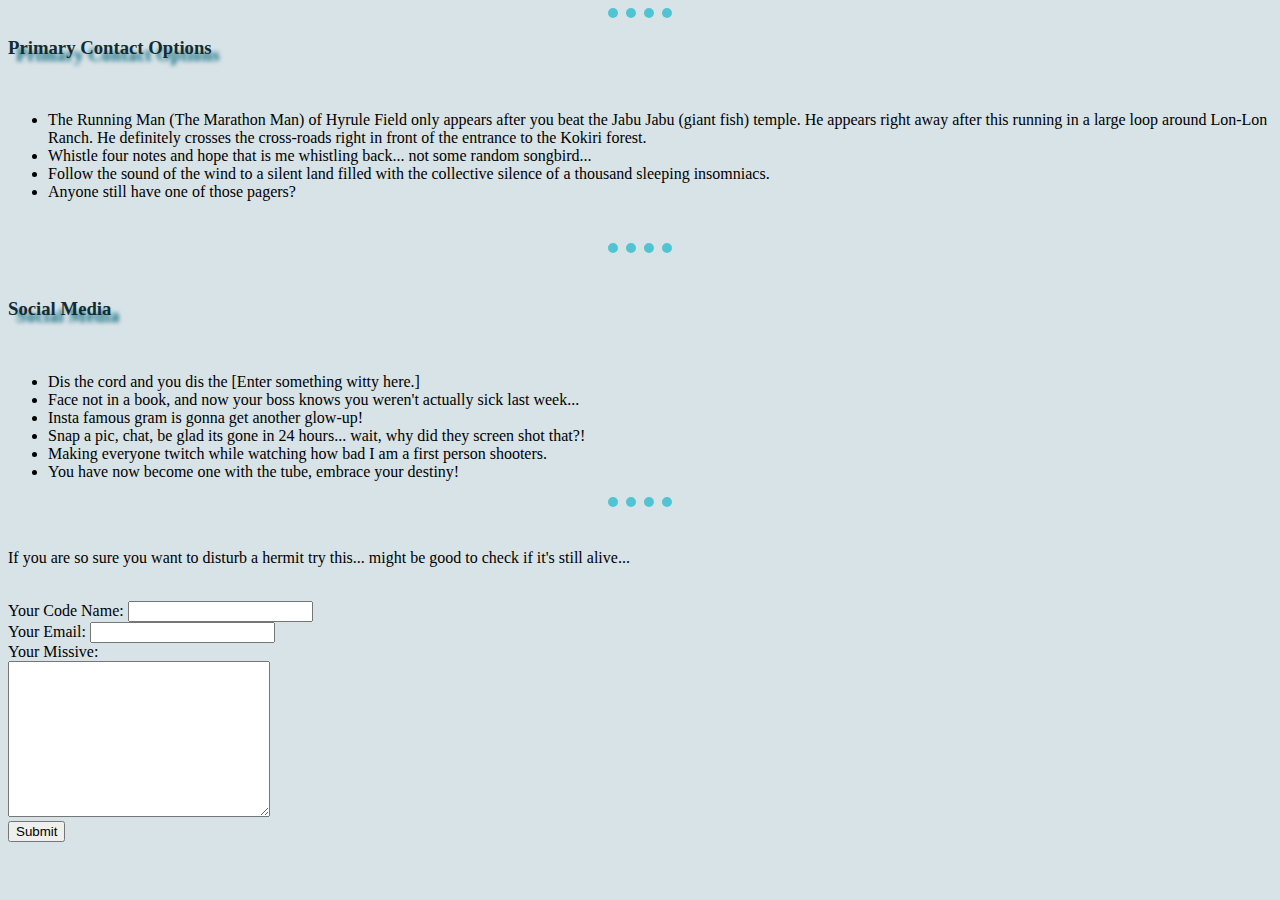
<file: contact information.html>
<!DOCTYPE html>
<html lang="en" dir="ltr">

  <head>

    <meta charset="utf-8">
    <title>Contact Information</title>
    <link rel="stylesheet" href="css/styles.css">

  </head>

  <hr>

  <body>

    <h3>Primary Contact Options</h3><br>

    <ul>
      <li>The Running Man (The Marathon Man) of Hyrule Field only appears after you beat the Jabu Jabu (giant fish) temple. 
        He appears right away after this running in a large loop around Lon-Lon Ranch. He definitely crosses the cross-roads 
        right in front of the entrance to the Kokiri forest.</li>
      <li>Whistle four notes and hope that is me whistling back... not some random songbird...</li>
      <li>Follow the sound of the wind to a silent land filled with the collective silence of a thousand sleeping insomniacs.</li>
      <li>Anyone still have one of those pagers?</li>
    </ul><br>

    <hr><br>

  <h3>Social Media</h3><br>

    <ul>
      <li>Dis the cord and you dis the [Enter something witty here.]</li>
      <li>Face not in a book, and now your boss knows you weren't actually sick last week...</li>
      <li>Insta famous gram is gonna get another glow-up!</li>
      <li>Snap a pic, chat, be glad its gone in 24 hours... wait, why did they screen shot that?!</li>
      <li>Making everyone twitch while watching how bad I am a first person shooters.</li>
      <li>You have now become one with the tube, embrace your destiny!</li>
    </ul>

    <hr><br>
    
    <p>If you are so sure you want to disturb a hermit try this... might be good to check if it's still alive...</p><br>
    <form action="mailto:contactmesongbird@gmail.com" method="post" enctype="text/plain">
      <label>Your Code Name:</label>
      <input type="text" name="Your Code Name" value=""><br>
      <label>Your Email:</label>
      <input type="email" name="Your Email" value=""><br>
      <label>Your Missive:</label><br>
      <textarea name="" rows="10" cols="30"></textarea><br>
      <input type="submit" name="Your Missive">
    </form><br>

  </body>

</html>
</file>
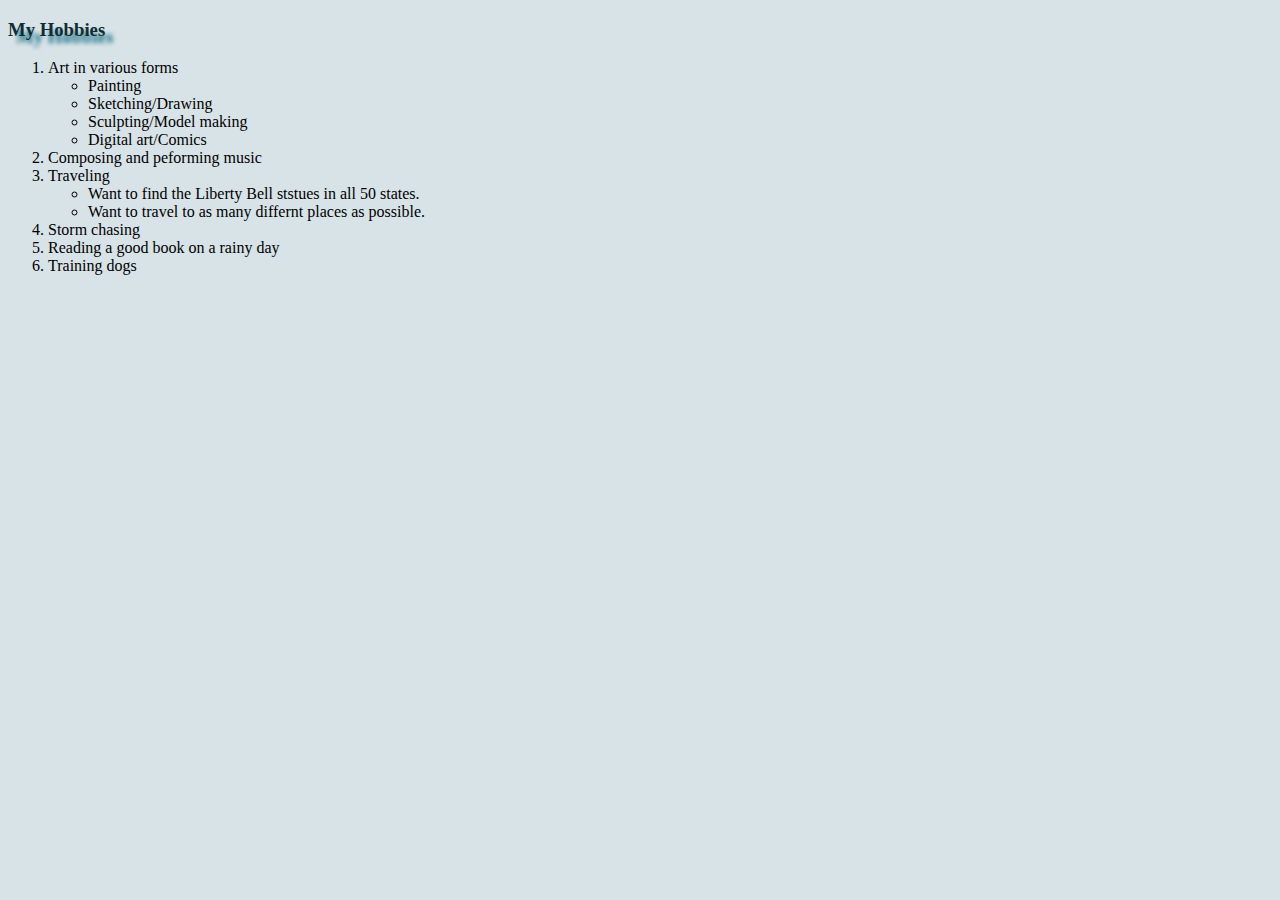
<file: hobbies.html>
<!DOCTYPE html>
<html lang="en" dir="ltr">

  <head>

    <meta charset="utf-8">
    <title>My Hobbies</title>
    <link rel="stylesheet" href="css/styles.css">

  </head>

  <body>

    <h3>My Hobbies</h3>

    <ol>
      <li>Art in various forms</li>
        <ul>
          <li>Painting</li>
          <li>Sketching/Drawing</li>
          <li>Sculpting/Model making</li>
          <li>Digital art/Comics</li>
        </ul>
      <li>Composing and peforming music</li>
      <li>Traveling</li>
        <ul>
          <li>Want to find the Liberty Bell ststues in all 50 states.</li>
          <li>Want to travel to as many differnt places as possible.</li>
        </ul>
      <li>Storm chasing</li>
      <li>Reading a good book on a rainy day</li>
      <li>Training dogs</li>
    </ol>  

  </body>

</html>
</file>
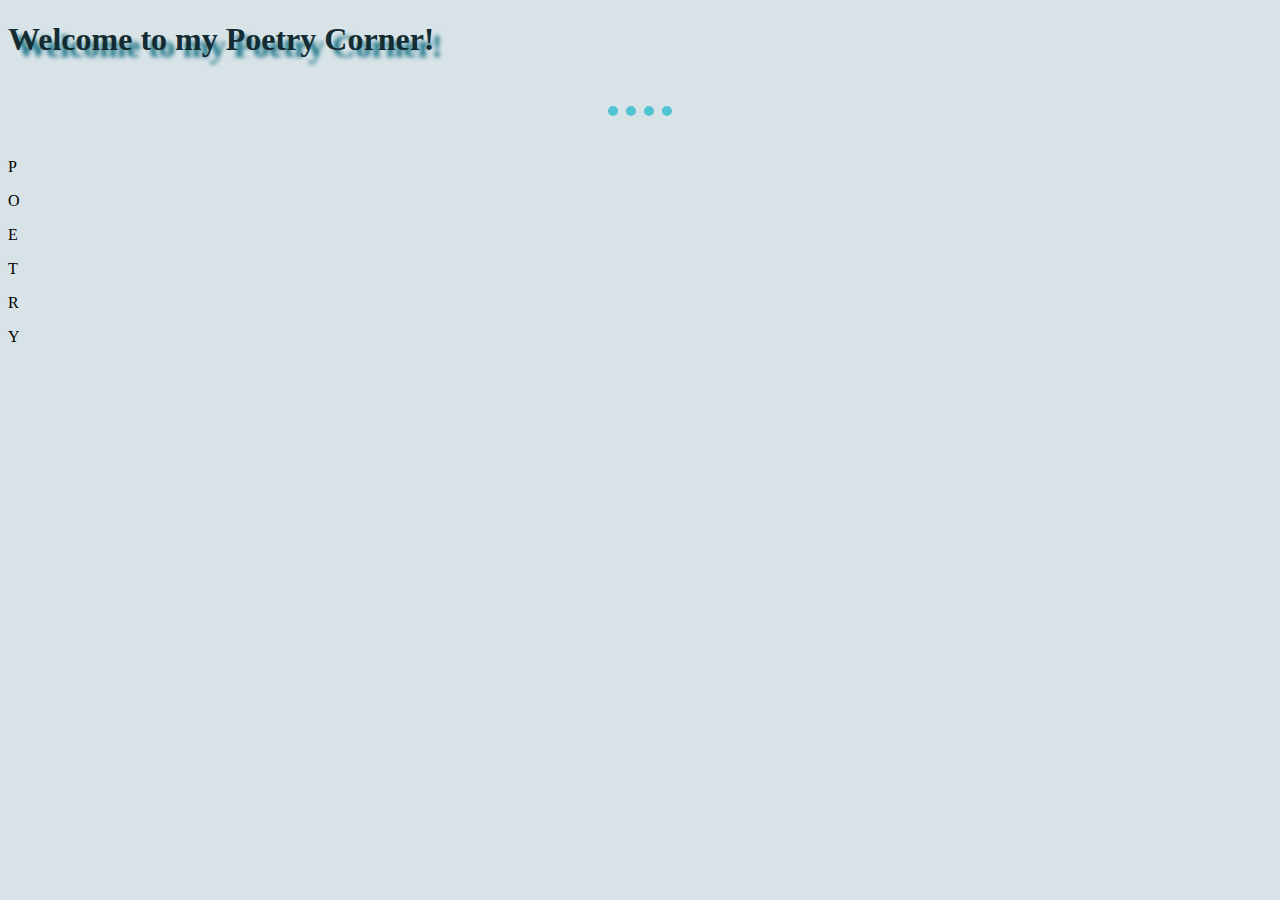
<file: poetry.html>
<!DOCTYPE html>
<html lang="en" dir="ltr">

  <head>

    <meta charset="utf-8">
    <title>Poetry Corner</title>
    <link rel="stylesheet" href="css/styles.css">

  </head>

  <body>

    <h1>Welcome to my Poetry Corner!</h1><br>

    <hr><br>

    <p>P</p>
    <p>O</p>
    <p>E</p>
    <p>T</p>
    <p>R</p>
    <p>Y</p>

  </body>

</html>
</file>
<file: css/styles.css>
/***********************TAG SELECTORS***********************/

body {
 background-color: #D8E3E7;
}

img{
  background-color: #126E82;
}

h1 {
    color: #132C33;
    text-shadow: 8px 7px 4px #126E82;
}

h3 {
    color: #132C33;
    text-shadow: 8px 7px 4px #126E82;
}

hr {
 border-style: dotted none none;
 border-color: #51C4D3;
 border-width: 10px;
 width: 5%;
}

/***********************CLASS SELECTORS***********************/

.circular{
  border-radius: 100%;
}

.melon_body{
  background-color: #D8E3E7;
}

.melon_img{
  background-color: #51C4D3;
}

.melon_heading{
  color: black;
  text-shadow: 8px 7px 4px #D83A56;
}

.melon_hr{
  border-style: dotted none none;
  border-color: black;
  border-width: 15px;
  width: 5%;
}

/***********************ID SELECTORS***********************/

#heading{
  color: green
}
</file>
